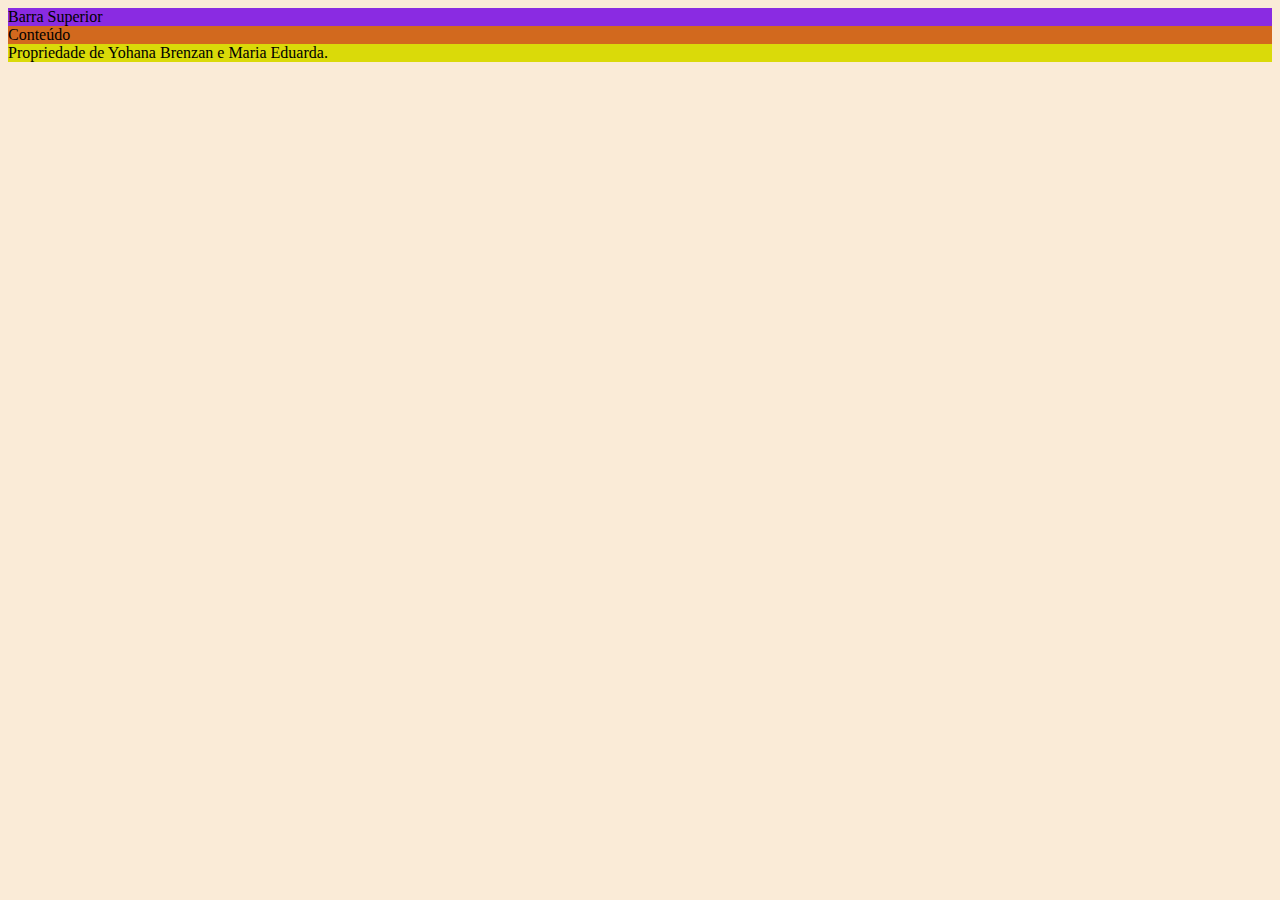
<file: 2i3t-main/2i3t-main/index.html>
<!DOCTYPE html>
<html lang="en">
<head>
    <meta charset="UTF-8">
    <meta http-equiv="X-UA-Compatible" content="IE=edge">
    <meta name="viewport" content="width=device-width, initial-scale=1.0">
    <title>Document</title>
    <script src="./script/script.js"></script>
    <link rel="stylesheet" href="./CSS/estilo.css">
</head>
<body onclick="alo_mundo()">
    <header class="barra_superior">
            Barra Superior
    </header>
    <section class="conteudo">
            Conteúdo
    </section>
    <footer class="rodape">
            Propriedade de Yohana Brenzan e Maria Eduarda.
    </footer>
</body>
</html>
</file>
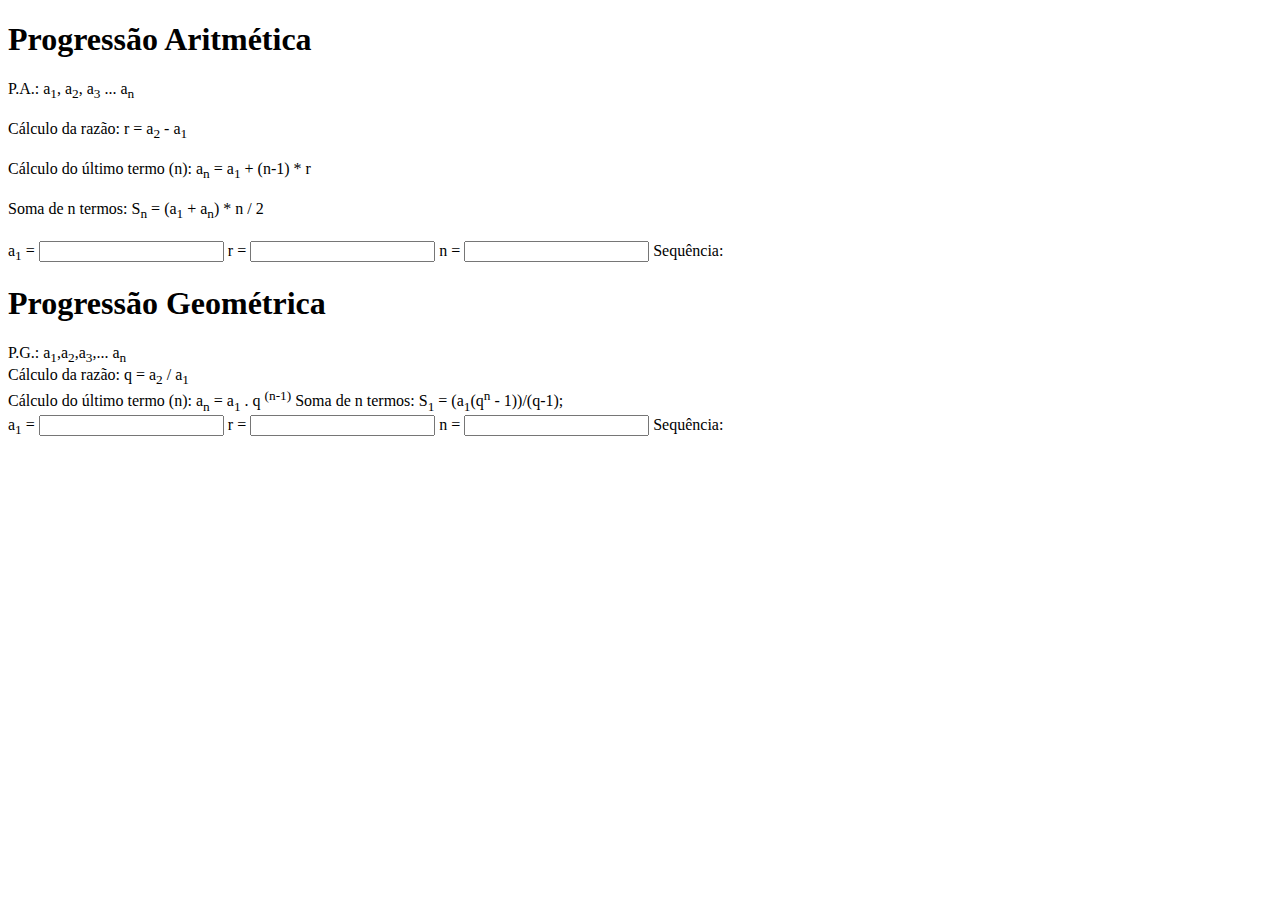
<file: 2i3t-main/progressao.html>
<!DOCTYPE html>
<html lang="en">

<head>
    <meta charset="UTF-8">
    <meta http-equiv="X-UA-Compatible" content="IE=edge">
    <meta name="viewport" content="width=device-width, initial-scale=1.0">
    <title>Progressões</title>
</head>

<body>
    <section id="pa">
        <h1>Progressão Aritmética</h1>
        P.A.: a<sub>1</sub>, a<sub>2</sub>, a<sub>3</sub> ... a<sub>n</sub> <br><br>
        Cálculo da razão: r = a<sub>2</sub> - a<sub>1</sub> <br><br>
        Cálculo do último termo (n): a<sub>n</sub> = a<sub>1</sub> + (n-1) * r <br><br>
        Soma de n termos: S<sub>n</sub> = (a<sub>1</sub> + a<sub>n</sub>) * n / 2 <br><br>

        <div class="calculoPA">
            a<sub>1</sub> = <input type="number" onchange="setpa_a1()" id="pa_a1">
            r = <input type="number" onchange="setpa_r()" id="pa_r">
            n = <input type="number" onchange="setpa_n()" id="pa_n">
            Sequência: <span id="pa_seq"></span>
        </div>
    
    </section>
    
    <section id="pg">
        <h1>Progressão Geométrica</h1>
        P.G.: a<sub>1</sub>,a<sub>2</sub>,a<sub>3</sub>,... a<sub>n</sub> <br>
        Cálculo da razão: q = a<sub>2</sub> / a<sub>1</sub> <br>
        Cálculo do último termo (n): a<sub>n</sub> = a<sub>1</sub> . q <sup>(n-1)</sup>
        Soma de n termos: S<sub>1</sub> = (a<sub>1</sub>(q<sup>n</sup> - 1))/(q-1);

        <div class="calculoPA">
            a<sub>1</sub> = <input type="number" onchange="setpa_a1()" id="pa_a1">
            r = <input type="number" onchange="setpa_r()" id="pa_r">
            n = <input type="number" onchange="setpa_n()" id="pa_n">
            Sequência: <span id="pa_seq"></span>
        </div>
    </section>
</body>

</html>
</file>
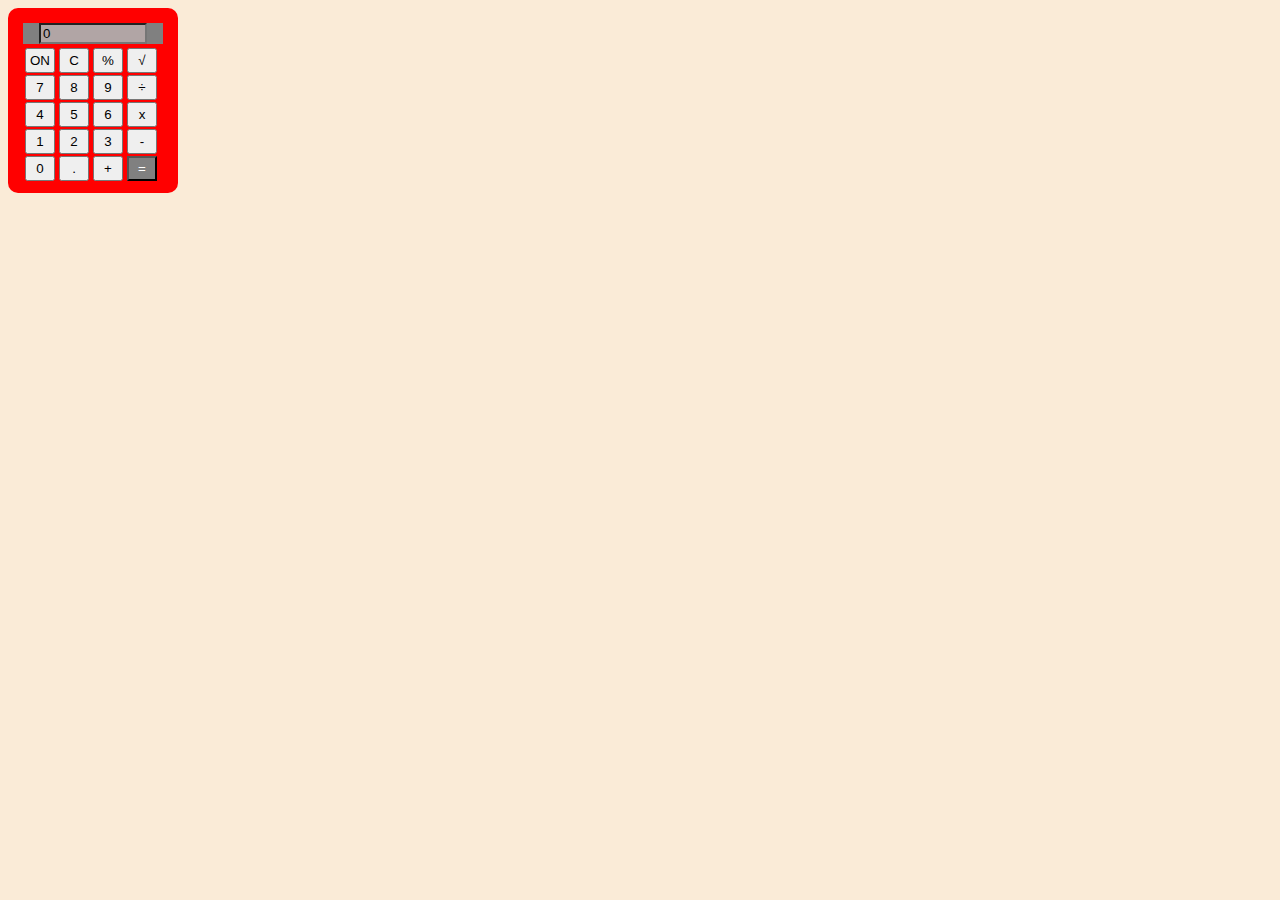
<file: 2i3t-main/2i3t-main/calculadora_simples.html>
<!DOCTYPE html>
<html lang="en">
<head>
    <meta charset="UTF-8">
    <meta http-equiv="X-UA-Compatible" content="IE=edge">
    <meta name="viewport" content="width=device-width, initial-scale=1.0">
    <title>Calculadora Simples</title>
    <script src="./script/script.js"></script>
    <link rel="stylesheet" href="./CSS/estilo.css">
</head>
<body>
    <section class="calc_simples">
        <div class="display_simples">
            <input readonly id="resultado" value="0" type="text">
        </div>
        <div class="btn">
            <button onclick="desliga('')">ON</button>
            <button onclick="zerar('')">C</button>
            <button onclick="porcentagem('porc')">%</button>
            <button onclick="calcular_raiz('raiz')">&radic;</button>

            <button onclick="digitando('7')">7</button>
            <button onclick="digitando('8')">8</button>
            <button onclick="digitando('9')">9</button>
            <button onclick="operacao ('div')">&#247;</button>
            <button onclick="digitando('4')">4</button>
            <button onclick="digitando('5')">5</button>
            <button onclick="digitando('6')">6</button>
            <button onclick="operacao ('mult')">x</button>
            <button onclick="digitando('1')">1</button>
            <button onclick="digitando('2')">2</button>
            <button onclick="digitando('3')">3</button>
            <button onclick="operacao ('sub')">-</button>
            <button onclick="digitando('0')">0</button>
            <button onclick="digitando('.')">.</button>
            <button onclick="operacao ('soma')">+</button>
            <button id="igual" onclick="calcular()">=</button>
        </div>
     </section>
 </body>
 </html>
</file>
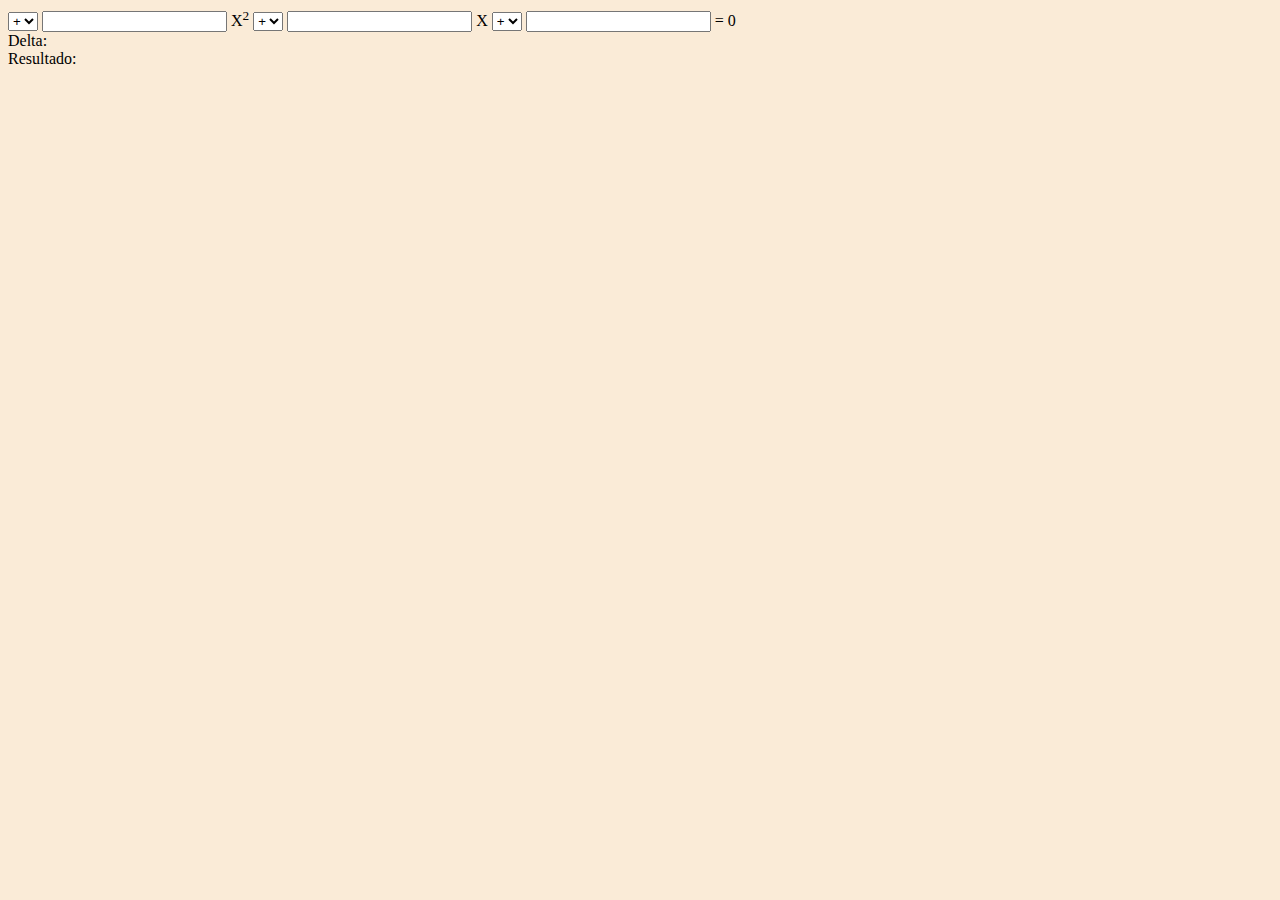
<file: 2i3t-main/2i3t-main/grau2.html>
<!DOCTYPE html>
<html lang="en">
<head>
    <meta charset="UTF-8">
    <meta http-equiv="X-UA-Compatible" content="IE=edge">
    <meta name="viewport" content="width=device-width, initial-scale=1.0">
    <title>Equação de Segundo Grau</title>
    <script src="./script/script.js"></script>
    <link rel="stylesheet" href="./CSS/grau2.css">
</head>
<body>
    <section class="segundo_grau">
        <div>
            <select name="sinal_a" onchange="set_sinal_a()" id="sinal_a">
                <option selected value="+">+</option>
                <option value="-">-</option>
            </select>
            <input type="number" onchange="set_valor_a()" id="valor_a">
            <span>X<sup>2</sup></span>

            <select name="sinal_b" onchange="set_sinal_b()" id="sinal_b">
                <option selected value="+">+</option>
                <option value="-">-</option>
            </select>
            <input type="number" onchange="set_valor_b()" id="valor_b">
            <span>X</span>

            <select name="sinal_c" onchange="set_sinal_c()" id="sinal_c">
                <option selected value="+">+</option>
                <option value="-">-</option>
            </select>
            <input type="number" onchange="set_valor_c()" id="valor_c">
            <span> = 0</span>


        </div>
        <div>
            Delta: <span id="delta"> </span>

        </div>
        <div>
            Resultado: <span id="raiz"></span>

        </div>
    </section>
</body>
</html>
</file>
<file: 2i3t-main/2i3t-main/CSS/estilo.css>
@import url(calc_simples.css);

.barra_superior {
    background-color: blueviolet;
}

.conteudo {
    background-color: chocolate;
}

.rodape {
    background-color: rgb(218, 218, 9);
}
</file>
<file: 2i3t-main/2i3t-main/CSS/grau2.css>
body {
    background-color: antiquewhite;
}

.entrada {
    width: 40px;
    border: none;
    background-color: antiquewhite;
    border-bottom: 1px solid #000;
}
</file>
